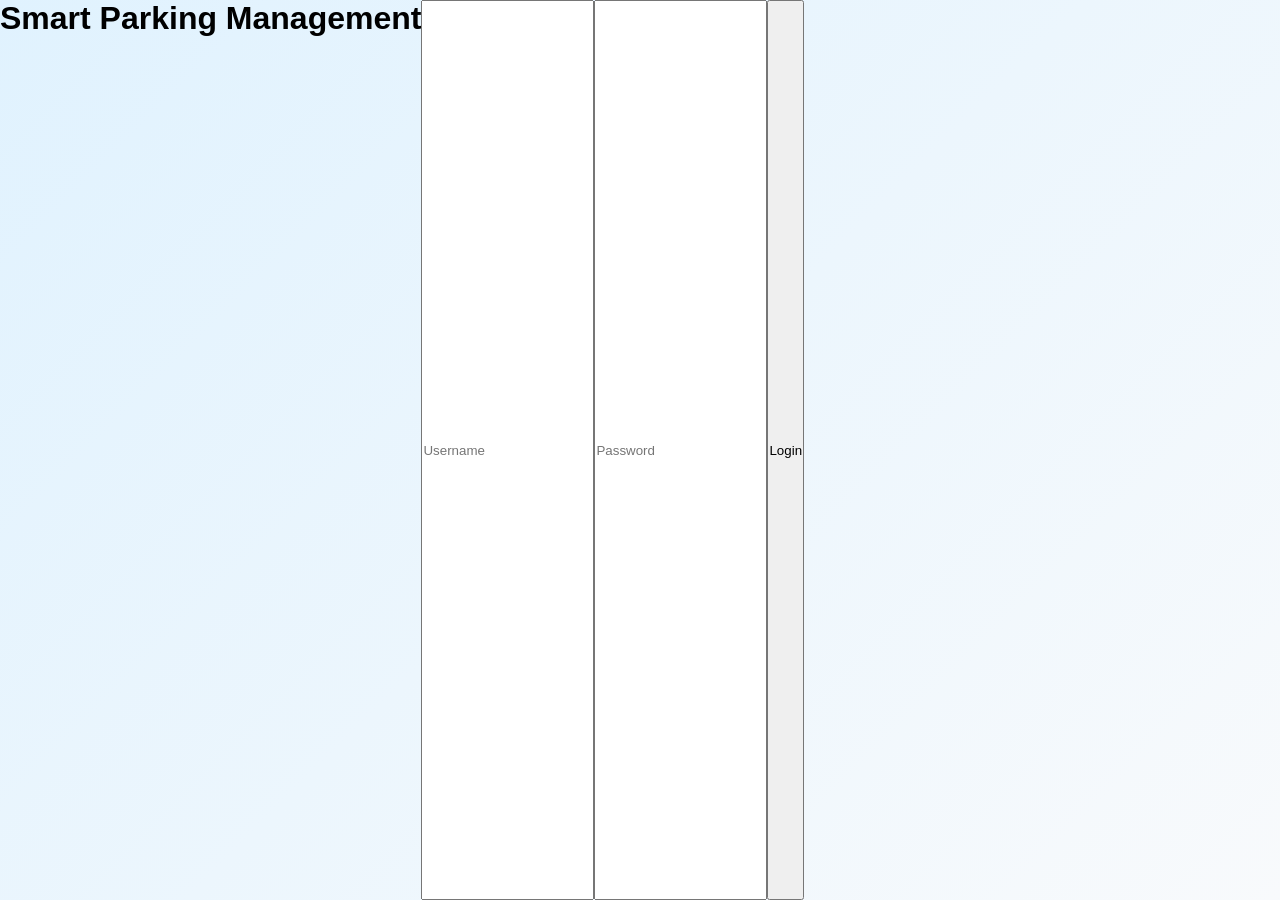
<file: index.html>
<!DOCTYPE html>
<html>
<head>
    <title>Smart Parking Management</title>
    <link rel="stylesheet" href="css/style.css">
</head>
<body>

<h1>Smart Parking Management</h1>

<input type="text" placeholder="Username">
<br><br>

<input type="password" placeholder="Password">
<br><br>

<button onclick="window.location.href='dashboard.html'">
    Login
</button>

</body>
</html>
</file>
<file: css/style.css>
*{
    margin:0;
    padding:0;
    box-sizing:border-box;
    font-family:Arial, sans-serif;
}

body{
    display:flex;
    background:linear-gradient(135deg,#e0f2fe,#f8fafc);
    min-height:100vh;
}
}

.sidebar{
    width:250px;
    height:100vh;
    background:#1f2937;
    padding:20px;
    position:fixed;
}

.sidebar h2{
    color:white;
    margin-bottom:30px;
}

.sidebar a{
    display:block;
    color:white;
    text-decoration:none;
    padding:12px;
    margin-bottom:10px;
    border-radius:8px;
}

.sidebar a:hover{
    background:#374151;
}

.main{
    margin-left:250px;
    width:100%;
    padding:25px;
}

.header{
    margin-bottom:25px;
}

.cards{
    display:flex;
    gap:20px;
    flex-wrap:wrap;
}

.card{
    background:white;
    padding:20px;
    border-radius:12px;
    box-shadow:0 2px 8px rgba(0,0,0,0.1);
    width:220px;
}

.card h3{
    color:#666;
}

.card p{
    font-size:28px;
    font-weight:bold;
    margin-top:10px;
    color:#2563eb;
}

.table-section{
    margin-top:30px;
    background:white;
    padding:20px;
    border-radius:12px;
    box-shadow:0 2px 8px rgba(0,0,0,0.1);
}

table{
    width:100%;
    border-collapse:collapse;
    margin-top:15px;
}

table th{
    background:#2563eb;
    color:white;
    padding:12px;
}

table td{
    padding:12px;
    border-bottom:1px solid #ddd;
}
.legend{
    margin:20px 0;
}

.available,
.occupied{
    display:inline-block;
    width:20px;
    height:20px;
    margin-left:20px;
    border-radius:4px;
}

.available{
    background:green;
}

.occupied{
    background:red;
}

.parking-grid{
    display:grid;
    grid-template-columns:repeat(4,100px);
    gap:15px;
    margin-top:20px;
}

.slot{
    height:80px;
    display:flex;
    justify-content:center;
    align-items:center;
    color:white;
    font-weight:bold;
    border-radius:10px;
}

.kosong{
    background:green;
}

.terisi{
    background:red;
}
</file>
